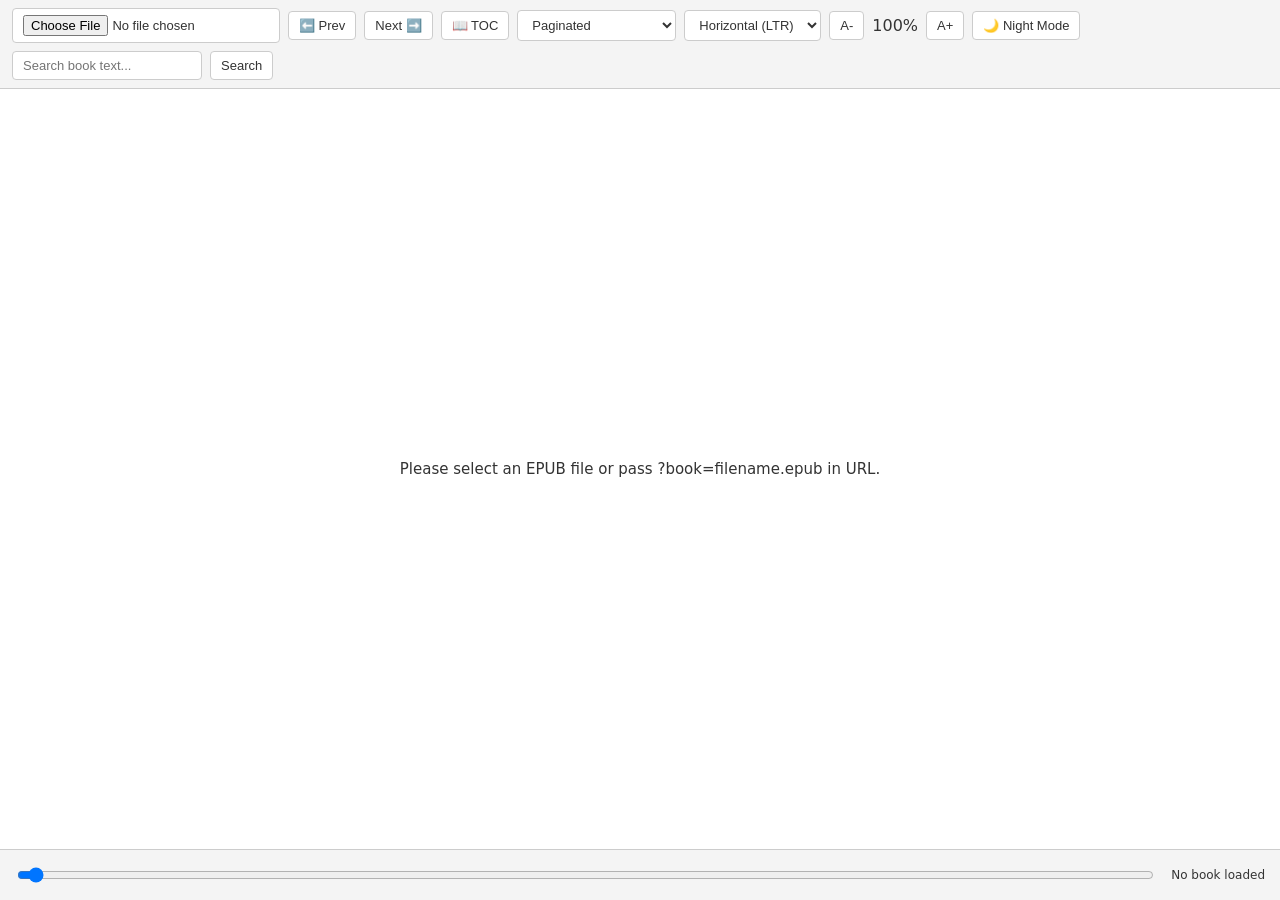
<file: reader/index-1.html>
<!DOCTYPE html>
<html lang="en">
<head>
    <meta charset="UTF-8">
    <meta name="viewport" content="width=device-width, initial-scale=1.0">
    <title>Foliate Reader</title>

    <style>
        :root {
            --bg-color: #ffffff;
            --text-color: #333333;
            --ui-bg: #f4f4f4;
            --ui-border: #cccccc;
            --active-item: #0066cc;
        }

        body.dark-mode {
            --bg-color: #121212;
            --text-color: #e0e0e0;
            --ui-bg: #1e1e1e;
            --ui-border: #444444;
            --active-item: #bb86fc;
        }

        body {
            margin: 0;
            padding: 0;
            height: 100vh;
            display: flex;
            flex-direction: column;
            background-color: var(--bg-color);
            color: var(--text-color);
            font-family: system-ui, -apple-system, sans-serif;
            overflow: hidden;
        }

        /* Top Toolbar */
        #toolbar {
            display: flex;
            gap: 8px;
            padding: 8px 12px;
            background: var(--ui-bg);
            border-bottom: 1px solid var(--ui-border);
            align-items: center;
            flex-wrap: wrap;
            z-index: 10;
        }

        button, input, select {
            padding: 6px 10px;
            background: var(--bg-color);
            color: var(--text-color);
            border: 1px solid var(--ui-border);
            border-radius: 4px;
            cursor: pointer;
            font-size: 13px;
        }

        button:hover, select:hover {
            opacity: 0.85;
        }

        #main-container {
            display: flex;
            flex: 1;
            overflow: hidden;
            position: relative;
        }

        /* Loading Overlay & Empty Placeholder */
        #loading-overlay {
            position: absolute;
            top: 0;
            left: 0;
            right: 0;
            bottom: 0;
            background: var(--bg-color);
            display: flex;
            flex-direction: column;
            align-items: center;
            justify-content: center;
            z-index: 20;
            gap: 12px;
            font-size: 15px;
            color: var(--text-color);
        }

        .spinner {
            width: 32px;
            height: 32px;
            border: 4px solid var(--ui-border);
            border-top: 4px solid var(--active-item);
            border-radius: 50%;
            animation: spin 0.8s linear infinite;
        }

        @keyframes spin {
            0% { transform: rotate(0deg); }
            100% { transform: rotate(360deg); }
        }

        /* Sidebars */
        .sidebar {
            width: 320px;
            background: var(--ui-bg);
            border-right: 1px solid var(--ui-border);
            display: none;
            flex-direction: column;
            padding: 10px;
            overflow-y: auto;
            z-index: 5;
        }

        .sidebar ul {
            list-style: none;
            padding: 0;
            margin: 10px 0;
        }

        .sidebar li {
            padding: 8px;
            border-bottom: 1px solid var(--ui-border);
            cursor: pointer;
            font-size: 13px;
            line-height: 1.4;
            border-left: 3px solid transparent;
        }

        .sidebar li:hover {
            background: var(--bg-color);
        }

        .sidebar li.active {
            border-left-color: var(--active-item);
            font-weight: bold;
            background: var(--bg-color);
            color: var(--active-item);
        }

        /* Reader Area */
        foliate-view {
            flex: 1;
            height: 100%;
            width: 100%;
            display: block;
        }

        /* Bottom Footer */
        #footer {
            display: flex;
            align-items: center;
            justify-content: space-between;
            gap: 15px;
            padding: 8px 15px;
            background: var(--ui-bg);
            border-top: 1px solid var(--ui-border);
            font-size: 13px;
            z-index: 10;
        }

        #progress-slider {
            flex: 1;
            cursor: pointer;
        }

        #page-info {
            white-space: nowrap;
            font-size: 12px;
        }
    </style>
</head>
<body>

    <!-- CONTROL TOOLBAR -->
    <div id="toolbar">
        <input type="file" id="file-input" accept=".epub" />
        
        <button id="btn-prev">⬅️ Prev</button>
        <button id="btn-next">Next ➡️</button>

        <button id="btn-toggle-toc">📖 TOC</button>

        <!-- Layout Mode Control -->
        <select id="select-flow">
            <option value="paginated">Paginated</option>
            <option value="scrolled">Scrolled Continuous</option>
        </select>

        <!-- Writing Direction Control -->
        <select id="select-dir">
            <option value="ltr">Horizontal (LTR)</option>
            <option value="vertical">Vertical</option>
        </select>

        <!-- Font Controls -->
        <button id="btn-font-dec">A-</button>
        <span id="font-size-label">100%</span>
        <button id="btn-font-inc">A+</button>

        <!-- Theme Toggle -->
        <button id="btn-theme">🌙 Night Mode</button>

        <!-- Search Input -->
        <input type="text" id="search-input" placeholder="Search book text..." />
        <button id="btn-search">Search</button>
    </div>

    <!-- MAIN WORKSPACE -->
    <div id="main-container">
        <!-- Loading Overlay -->
        <div id="loading-overlay">
            <div id="loading-spinner" class="spinner" style="display: none;"></div>
            <span id="loading-text">Please select an EPUB file or pass ?book=filename.epub in URL.</span>
        </div>

        <!-- TOC Sidebar -->
        <div id="toc-sidebar" class="sidebar">
            <div style="display:flex; justify-content:space-between; align-items:center;">
                <strong>Table of Contents</strong>
                <button id="btn-close-toc" style="padding:2px 6px;">X</button>
            </div>
            <ul id="toc-list"></ul>
        </div>

        <!-- Search Results Sidebar -->
        <div id="search-sidebar" class="sidebar">
            <div style="display:flex; justify-content:space-between; align-items:center;">
                <strong>Search Results</strong>
                <button id="btn-close-search" style="padding:2px 6px;">X</button>
            </div>
            <ul id="search-results"></ul>
        </div>

        <!-- Ebook Render Component -->
        <foliate-view id="view"></foliate-view>
    </div>

    <!-- BOTTOM PAGINATION BAR -->
    <div id="footer">
        <input type="range" id="progress-slider" min="0" max="1" step="0.0001" value="0" />
        <span id="page-info">No book loaded</span>
    </div>

    <script type="module">
        import './foliate-js/view.js';

        const view = document.getElementById('view');
        const fileInput = document.getElementById('file-input');
        
        const loadingOverlay = document.getElementById('loading-overlay');
        const loadingSpinner = document.getElementById('loading-spinner');
        const loadingText = document.getElementById('loading-text');

        const tocSidebar = document.getElementById('toc-sidebar');
        const searchSidebar = document.getElementById('search-sidebar');
        const tocList = document.getElementById('toc-list');
        const resultsList = document.getElementById('search-results');

        const selectFlow = document.getElementById('select-flow');
        const selectDir = document.getElementById('select-dir');
        const progressSlider = document.getElementById('progress-slider');
        const pageInfo = document.getElementById('page-info');

        let currentBook = null;
        let currentFontSize = 100;
        let isDarkMode = false;
        const tocItemToElementMap = new Map();

        // -------------------------------------------------------------
        // 1. FILE & URL LOADING WITH COVER / PAGE 1 AUTO-LOAD
        // -------------------------------------------------------------
        window.addEventListener('DOMContentLoaded', async () => {
            const urlParams = new URLSearchParams(window.location.search);
            const bookParam = urlParams.get('book');

            if (bookParam) {
                const bookPath = `./books/${bookParam}`;
                loadBookFromUrl(bookPath);
            }
        });

        fileInput.addEventListener('change', (e) => {
            const file = e.target.files[0];
            if (file) loadBook(file);
        });

        function showLoading(msg) {
            loadingOverlay.style.display = 'flex';
            loadingSpinner.style.display = 'block';
            loadingText.textContent = msg || 'Loading book...';
        }

        function hideLoading() {
            loadingOverlay.style.display = 'none';
        }

        async function loadBookFromUrl(url) {
            showLoading(`Fetching ${url.split('/').pop()}...`);
            try {
                const response = await fetch(url);
                if (!response.ok) throw new Error(`HTTP ${response.status}`);
                const blob = await response.blob();
                const file = new File([blob], url.split('/').pop(), { type: 'application/epub+zip' });
                await loadBook(file);
            } catch (err) {
                console.error("URL Load Error:", err);
                loadingSpinner.style.display = 'none';
                loadingText.textContent = "Could not load EPUB file from URL. Check if file exists in ./books/ folder.";
            }
        }

        async function loadBook(fileOrBlob) {
            showLoading('Parsing EPUB data...');
            try {
                await view.open(fileOrBlob);
                currentBook = view.book;

                // UPDATE WINDOW TITLE
                updateWindowTitle();

                // UPDATE LAYOUT CONFIG
                updateLayoutConfig();

                // BUILD TOC
                if (currentBook && currentBook.toc) {
                    renderTOC(currentBook.toc);
                }

                applyStyles();
                setupWheelListener();

                // FORCE NAVIGATE TO START / COVER / PAGE 1
                await view.goTo(0);

                // HIDE LOADING OVERLAY WHEN RENDERED
                hideLoading();
                console.log("Book successfully loaded!");
            } catch (err) {
                console.error("Failed to load book:", err);
                loadingSpinner.style.display = 'none';
                loadingText.textContent = "Error rendering EPUB file.";
            }
        }

        function updateWindowTitle() {
            if (!currentBook) return;
            
            let title = 'EPUB Reader';
            if (currentBook.metadata) {
                if (typeof currentBook.metadata.title === 'string') {
                    title = currentBook.metadata.title;
                } else if (currentBook.metadata.title && currentBook.metadata.title.en) {
                    title = currentBook.metadata.title.en;
                }
            }
            
            document.title = `${title} - Foliate Reader`;
        }

        // -------------------------------------------------------------
        // 2. CONTINUOUS SCROLLING & HORIZONTAL/VERTICAL MODE
        // -------------------------------------------------------------
        function updateLayoutConfig() {
            if (!view) return;

            const flow = selectFlow.value;
            const dir = selectDir.value;

            view.setAttribute('flow', flow);
            view.setAttribute('dir', dir);

            if (view.renderer) {
                view.renderer.setAttribute('flow', flow === 'scrolled' ? 'scrolled' : 'paginated');
                view.renderer.setAttribute('writing-mode', dir === 'vertical' ? 'vertical-rl' : 'horizontal-tb');
            }
        }

        selectFlow.addEventListener('change', updateLayoutConfig);
        selectDir.addEventListener('change', updateLayoutConfig);

        // -------------------------------------------------------------
        // 3. MOUSE WHEEL SCROLLING IN PAGINATED MODE
        // -------------------------------------------------------------
        let wheelDebounce = false;

        function handleWheelScroll(e) {
            if (selectFlow.value === 'paginated') {
                if (wheelDebounce) return;
                
                e.preventDefault();
                
                wheelDebounce = true;
                setTimeout(() => wheelDebounce = false, 200);

                if (e.deltaY > 0 || e.deltaX > 0) {
                    view.goRight();
                } else if (e.deltaY < 0 || e.deltaX < 0) {
                    view.goLeft();
                }
            }
        }

        function setupWheelListener() {
            window.removeEventListener('wheel', handleWheelScroll);
            window.addEventListener('wheel', handleWheelScroll, { passive: false });

            if (view.renderer && view.renderer.shadowRoot) {
                const iframe = view.renderer.shadowRoot.querySelector('iframe');
                if (iframe && iframe.contentWindow) {
                    iframe.contentWindow.removeEventListener('wheel', handleWheelScroll);
                    iframe.contentWindow.addEventListener('wheel', handleWheelScroll, { passive: false });
                }
            }
        }

        view.addEventListener('load', () => setupWheelListener());

        // -------------------------------------------------------------
        // 4. NAVIGATION & TOC SYNCING
        // -------------------------------------------------------------
        document.getElementById('btn-prev').addEventListener('click', () => view.goLeft());
        document.getElementById('btn-next').addEventListener('click', () => view.goRight());

        window.addEventListener('keydown', (e) => {
            if (document.activeElement.tagName === 'INPUT') return;

            if (e.key === 'ArrowLeft' || e.key === 'PageUp') {
                e.preventDefault();
                view.goLeft();
            } else if (e.key === 'ArrowRight' || e.key === 'PageDown' || e.key === ' ') {
                e.preventDefault();
                view.goRight();
            }
        });

        function renderTOC(tocItems) {
            tocList.innerHTML = '';
            tocItemToElementMap.clear();

            if (!tocItems || tocItems.length === 0) {
                tocList.innerHTML = '<li>No Table of Contents available.</li>';
                return;
            }

            function appendTocNodes(nodes, container) {
                nodes.forEach(node => {
                    const li = document.createElement('li');
                    li.textContent = node.label ? node.label.trim() : 'Chapter';
                    tocItemToElementMap.set(node, li);

                    li.addEventListener('click', (e) => {
                        e.stopPropagation();
                        if (node.href) view.goTo(node.href);
                    });

                    container.appendChild(li);

                    if (node.subitems && node.subitems.length > 0) {
                        const nestedUl = document.createElement('ul');
                        nestedUl.style.paddingLeft = '12px';
                        appendTocNodes(node.subitems, nestedUl);
                        container.appendChild(nestedUl);
                    }
                });
            }

            appendTocNodes(tocItems, tocList);
        }

        function syncTOC(tocItem) {
            if (!tocItem) return;
            tocList.querySelectorAll('li.active').forEach(el => el.classList.remove('active'));

            const activeLi = tocItemToElementMap.get(tocItem);
            if (activeLi) {
                activeLi.classList.add('active');
                activeLi.scrollIntoView({ block: 'nearest', behavior: 'smooth' });
            }
        }

        document.getElementById('btn-toggle-toc').addEventListener('click', () => {
            searchSidebar.style.display = 'none';
            tocSidebar.style.display = tocSidebar.style.display === 'flex' ? 'none' : 'flex';
        });
        document.getElementById('btn-close-toc').addEventListener('click', () => tocSidebar.style.display = 'none');

        // -------------------------------------------------------------
        // 5. RELOCATE EVENTS & PAGINATION
        // -------------------------------------------------------------
        view.addEventListener('relocate', (e) => {
            const { detail } = e;
            const { fraction, location, total, tocItem } = detail;

            if (tocItem) syncTOC(tocItem);

            if (fraction !== undefined) progressSlider.value = fraction;

            const current = location?.current ?? 0;
            const totalPages = total ?? 0;
            const pct = Math.round((fraction || 0) * 100);

            if (totalPages > 0) {
                pageInfo.textContent = `Page ${current} / ${totalPages} (${pct}%)`;
            } else {
                pageInfo.textContent = `${pct}%`;
            }
        });

        progressSlider.addEventListener('change', (e) => {
            const fraction = parseFloat(e.target.value);
            if (view) view.goToFraction(fraction);
        });

        // -------------------------------------------------------------
        // 6. FONT & NIGHT MODE
        // -------------------------------------------------------------
        function applyStyles() {
            if (!view) return;

            const themeCSS = `
                body {
                    font-size: ${currentFontSize}% !important;
                    background-color: ${isDarkMode ? '#121212' : '#ffffff'} !important;
                    color: ${isDarkMode ? '#e0e0e0' : '#333333'} !important;
                }
                a {
                    color: ${isDarkMode ? '#bb86fc' : '#0066cc'} !important;
                }
            `;

            if (view.renderer && view.renderer.setStyles) {
                view.renderer.setStyles(themeCSS);
            }
        }

        document.getElementById('btn-font-inc').addEventListener('click', () => {
            currentFontSize += 10;
            document.getElementById('font-size-label').textContent = `${currentFontSize}%`;
            applyStyles();
        });

        document.getElementById('btn-font-dec').addEventListener('click', () => {
            if (currentFontSize > 50) {
                currentFontSize -= 10;
                document.getElementById('font-size-label').textContent = `${currentFontSize}%`;
                applyStyles();
            }
        });

        const themeBtn = document.getElementById('btn-theme');
        themeBtn.addEventListener('click', () => {
            isDarkMode = !isDarkMode;
            document.body.classList.toggle('dark-mode', isDarkMode);
            themeBtn.textContent = isDarkMode ? '☀️ Day Mode' : '🌙 Night Mode';
            applyStyles();
        });

        // -------------------------------------------------------------
        // 7. FULL-TEXT SEARCH
        // -------------------------------------------------------------
        const searchInput = document.getElementById('search-input');
        const searchBtn = document.getElementById('btn-search');

        searchBtn.addEventListener('click', async () => {
            const query = searchInput.value.trim();
            if (!query || !currentBook) return;

            tocSidebar.style.display = 'none';
            resultsList.innerHTML = '<li>Searching book...</li>';
            searchSidebar.style.display = 'flex';

            try {
                resultsList.innerHTML = '';
                let matchCount = 0;

                if (typeof currentBook.search === 'function') {
                    const searchIter = currentBook.search(query);

                    for await (const sectionResult of searchIter) {
                        const subitems = sectionResult.subitems || sectionResult.results || [];
                        
                        for (const item of subitems) {
                            matchCount++;
                            const li = document.createElement('li');
                            const excerpt = item.excerpt || item.text || item.snippet || query;
                            
                            li.innerHTML = `<strong>Match:</strong> ...${excerpt}...`;

                            li.addEventListener('click', () => {
                                if (item.cfi) {
                                    view.goTo(item.cfi);
                                } else if (item.href) {
                                    view.goTo(item.href);
                                }
                            });

                            resultsList.appendChild(li);
                        }
                    }
                }

                if (matchCount === 0) {
                    resultsList.innerHTML = '<li>No matches found for search query.</li>';
                }
            } catch (err) {
                console.error("Search failed:", err);
                resultsList.innerHTML = '<li>Error executing search. Check console.</li>';
            }
        });

        searchInput.addEventListener('keydown', (e) => {
            if (e.key === 'Enter') searchBtn.click();
        });

        document.getElementById('btn-close-search').addEventListener('click', () => searchSidebar.style.display = 'none');
    </script>
</body>
</html>
</file>
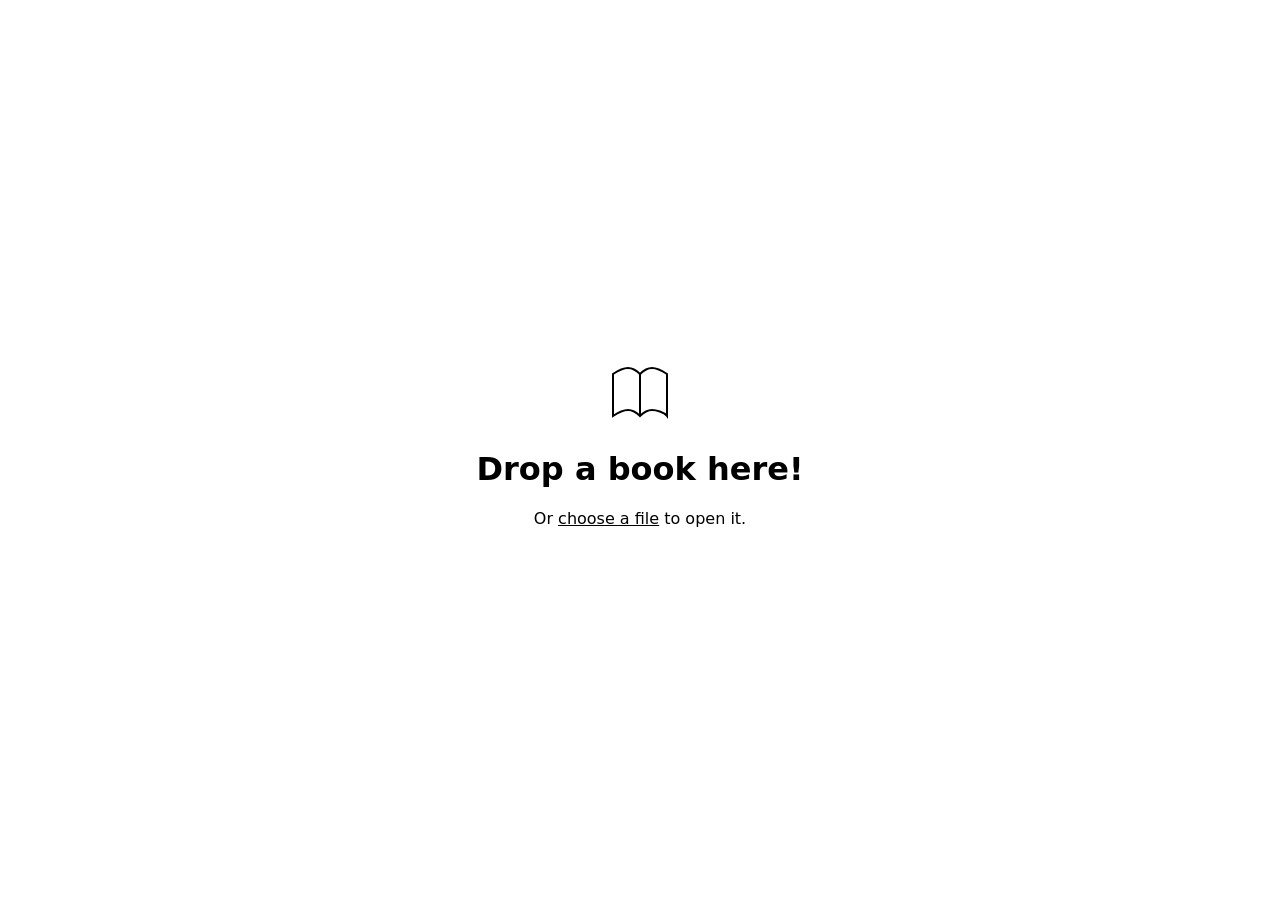
<file: reader/foliate-js/reader.html>
<!DOCTYPE html>
<meta charset="utf-8">
<meta name="color-scheme" content="light dark">
<meta name="viewport" content="width=device-width, initial-scale=1">
<meta http-equiv="Content-Security-Policy" content="default-src 'self' blob:; script-src 'self'; style-src 'self' blob: 'unsafe-inline'; img-src 'self' blob: data:; connect-src 'self' blob: data: *; frame-src blob: data:; object-src blob: data:; form-action 'none';">
<title>E-Book Reader</title>
<style>
:root {
    --active-bg: rgba(0, 0, 0, .05);
}
@supports (color-scheme: light dark) {
    @media (prefers-color-scheme: dark) {
        :root {
            --active-bg: rgba(255, 255, 255, .1);
        }
    }
}
html {
    height: 100%;
}
body {
    margin: 0 auto;
    height: 100%;
    font: menu;
    font-family: system-ui, sans-serif;
}
#drop-target {
    height: 100vh;
    display: flex;
    align-items: center;
    justify-content: center;
    text-align: center;
    visibility: hidden;
}
#drop-target h1 {
    font-weight: 900;
}
#file-button {
    font: inherit;
    background: none;
    border: 0;
    padding: 0;
    text-decoration: underline;
    cursor: pointer;
}
.icon {
    display: block;
    fill: none;
    stroke: currentcolor;
    stroke-width: 2px;
}
.empty-state-icon {
    margin: auto;
}
.toolbar {
    box-sizing: border-box;
    position: absolute;
    z-index: 1;
    display: flex;
    align-items: center;
    justify-content: space-between;
    width: 100%;
    height: 48px;
    padding: 6px;
    transition: opacity 250ms ease;
    visibility: hidden;
}
.toolbar button {
    padding: 3px;
    border-radius: 6px;
    background: none;
    border: 0;
    color: GrayText;
}
.toolbar button:hover {
    background: rgba(0, 0, 0, .1);
    color: currentcolor;
}
#header-bar {
    top: 0;
}
#nav-bar {
    bottom: 0;
}
#progress-slider {
    flex-grow: 1;
    margin: 0 12px;
    visibility: hidden;
}
#side-bar {
    visibility: hidden;
    box-sizing: border-box;
    position: absolute;
    z-index: 2;
    top: 0;
    left: 0;
    height: 100%;
    width: 320px;
    transform: translateX(-320px);
    display: flex;
    flex-direction: column;
    background: Canvas;
    color: CanvasText;
    box-shadow: 0 0 0 1px rgba(0, 0, 0, .2), 0 0 40px rgba(0, 0, 0, .2);
    transition: visibility 0s linear 300ms, transform 300ms ease;
}
#side-bar.show {
    visibility: visible;
    transform: translateX(0);
    transition-delay: 0s;
}
#dimming-overlay {
    visibility: hidden;
    position: fixed;
    z-index: 2;
    top: 0;
    left: 0;
    width: 100%;
    height: 100%;
    background: rgba(0, 0, 0, .2);
    opacity: 0;
    transition: visibility 0s linear 300ms, opacity 300ms ease;
}
#dimming-overlay.show {
    visibility: visible;
    opacity: 1;
    transition-delay: 0s;
}
#side-bar-header {
    padding: 1rem;
    display: flex;
    border-bottom: 1px solid rgba(0, 0, 0, .1);
    align-items: center;
}
#side-bar-cover {
    height: 10vh;
    min-height: 60px;
    max-height: 180px;
    border-radius: 3px;
    border: 0;
    background: lightgray;
    box-shadow: 0 0 1px rgba(0, 0, 0, .1), 0 0 16px rgba(0, 0, 0, .1);
    margin-inline-end: 1rem;
}
#side-bar-cover:not([src]) {
    display: none;
}
#side-bar-title {
    margin: .5rem 0;
    font-size: inherit;
}
#side-bar-author {
    margin: .5rem 0;
    font-size: small;
    color: GrayText;
}
#toc-view {
    padding: .5rem;
    overflow-y: scroll;
}
#toc-view li, #toc-view ol {
    margin: 0;
    padding: 0;
    list-style: none;
}
#toc-view a, #toc-view span {
    display: block;
    border-radius: 6px;
    padding: 8px;
    margin: 2px 0;
}
#toc-view a {
    color: CanvasText;
    text-decoration: none;
}
#toc-view a:hover {
    background: var(--active-bg);
}
#toc-view span {
    color: GrayText;
}
#toc-view svg {
    margin-inline-start: -24px;
    padding-inline-start: 5px;
    padding-inline-end: 6px;
    fill: CanvasText;
    cursor: default;
    transition: transform .2s ease;
    opacity: .5;
}
#toc-view svg:hover {
    opacity: 1;
}
#toc-view [aria-current] {
    font-weight: bold;
    background: var(--active-bg);
}
#toc-view [aria-expanded="false"] svg {
    transform: rotate(-90deg);
}
#toc-view [aria-expanded="false"] + [role="group"] {
    display: none;
}
.menu-container {
    position: relative;
}
.menu, .menu ul {
    list-style: none;
    padding: 0;
    margin: 0;
}
.menu {
    visibility: hidden;
    position: absolute;
    right: 0;
    background: Canvas;
    color: CanvasText;
    border-radius: 6px;
    box-shadow: 0 0 0 1px rgba(0, 0, 0, .2), 0 0 16px rgba(0, 0, 0, .1);
    padding: 6px;
    cursor: default;
}
.menu.show {
    visibility: visible;
}
.menu li {
    padding: 6px 12px;
    padding-left: 24px;
    border-radius: 6px;
}
.menu li:hover {
    background: var(--active-bg);
}
.menu li[aria-checked="true"] {
    background-position: center left;
    background-repeat: no-repeat;
    background-image: url('data:image/svg+xml;utf8,%3Csvg%20xmlns%3D%22http%3A%2F%2Fwww.w3.org%2F2000%2Fsvg%22%20width%3D%2224%22%20height%3D%2224%22%3E%3Ccircle%20cx%3D%2212%22%20cy%3D%2212%22%20r%3D%223%22%2F%3E%3C%2Fsvg%3E');
}
.popover {
    background: Canvas;
    color: CanvasText;
    border-radius: 6px;
    box-shadow: 0 0 0 1px rgba(0, 0, 0, .2), 0 0 16px rgba(0, 0, 0, .1), 0 0 32px rgba(0, 0, 0, .1);
}
.popover-arrow-down {
    fill: Canvas;
    filter: drop-shadow(0 -1px 0 rgba(0, 0, 0, .2));
}
.popover-arrow-up {
    fill: Canvas;
    filter: drop-shadow(0 1px 0 rgba(0, 0, 0, .2));
}
</style>
<input type="file" id="file-input" hidden>
<div id="drop-target" class="filter">
    <div>
        <svg class="icon empty-state-icon" width="72" height="72" aria-hidden="true">
            <path d="M36 18s-6-6-12-6-15 6-15 6v42s9-6 15-6 12 6 12 6c4-4 8-6 12-6s12 2 15 6V18c-6-4-12-6-15-6-4 0-8 2-12 6m0 0v42"/>
        </svg>
        <h1>Drop a book here!</h1>
        <p>Or <button id="file-button">choose a file</button> to open it.</p>
    </div>
</div>
<div id="dimming-overlay" aria-hidden="true"></div>
<div id="side-bar">
    <div id="side-bar-header">
        <img id="side-bar-cover">
        <div>
            <h1 id="side-bar-title"></h1>
            <p id="side-bar-author"></p>
        </div>
    </div>
    <div id="toc-view"></div>
</div>
<div id="header-bar" class="toolbar">
    
    <button id="side-bar-button" aria-label="Show sidebar">
        <svg class="icon" width="24" height="24" aria-hidden="true">
            <path d="M 4 6 h 16 M 4 12 h 16 M 4 18 h 16"/>
        </svg>
    </button>
    <div id="menu-button" class="menu-container">
        <button aria-label="Show settings" aria-haspopup="true">
            <svg class="icon" width="24" height="24" aria-hidden="true">
                <path d="M5 12.7a7 7 0 0 1 0-1.4l-1.8-2 2-3.5 2.7.5a7 7 0 0 1 1.2-.7L10 3h4l.9 2.6 1.2.7 2.7-.5 2 3.4-1.8 2a7 7 0 0 1 0 1.5l1.8 2-2 3.5-2.7-.5a7 7 0 0 1-1.2.7L14 21h-4l-.9-2.6a7 7 0 0 1-1.2-.7l-2.7.5-2-3.4 1.8-2Z"/>
                <circle cx="12" cy="12" r="3"/>
            </svg>
        </button>
    </div>
</div>
<div id="nav-bar" class="toolbar">
    <button id="left-button" aria-label="Go left">
        <svg class="icon" width="24" height="24" aria-hidden="true">
            <path d="M 15 6 L 9 12 L 15 18"/>
        </svg>
    </button>
    <input id="progress-slider" type="range" min="0" max="1" step="any" list="tick-marks">
    <datalist id="tick-marks"></datalist>
    <button id="right-button" aria-label="Go right">
        <svg class="icon" width="24" height="24" aria-hidden="true">
            <path d="M 9 6 L 15 12 L 9 18"/>
        </svg>
    </button>
</div>
<script src="reader.js" type="module"></script>
</file>
